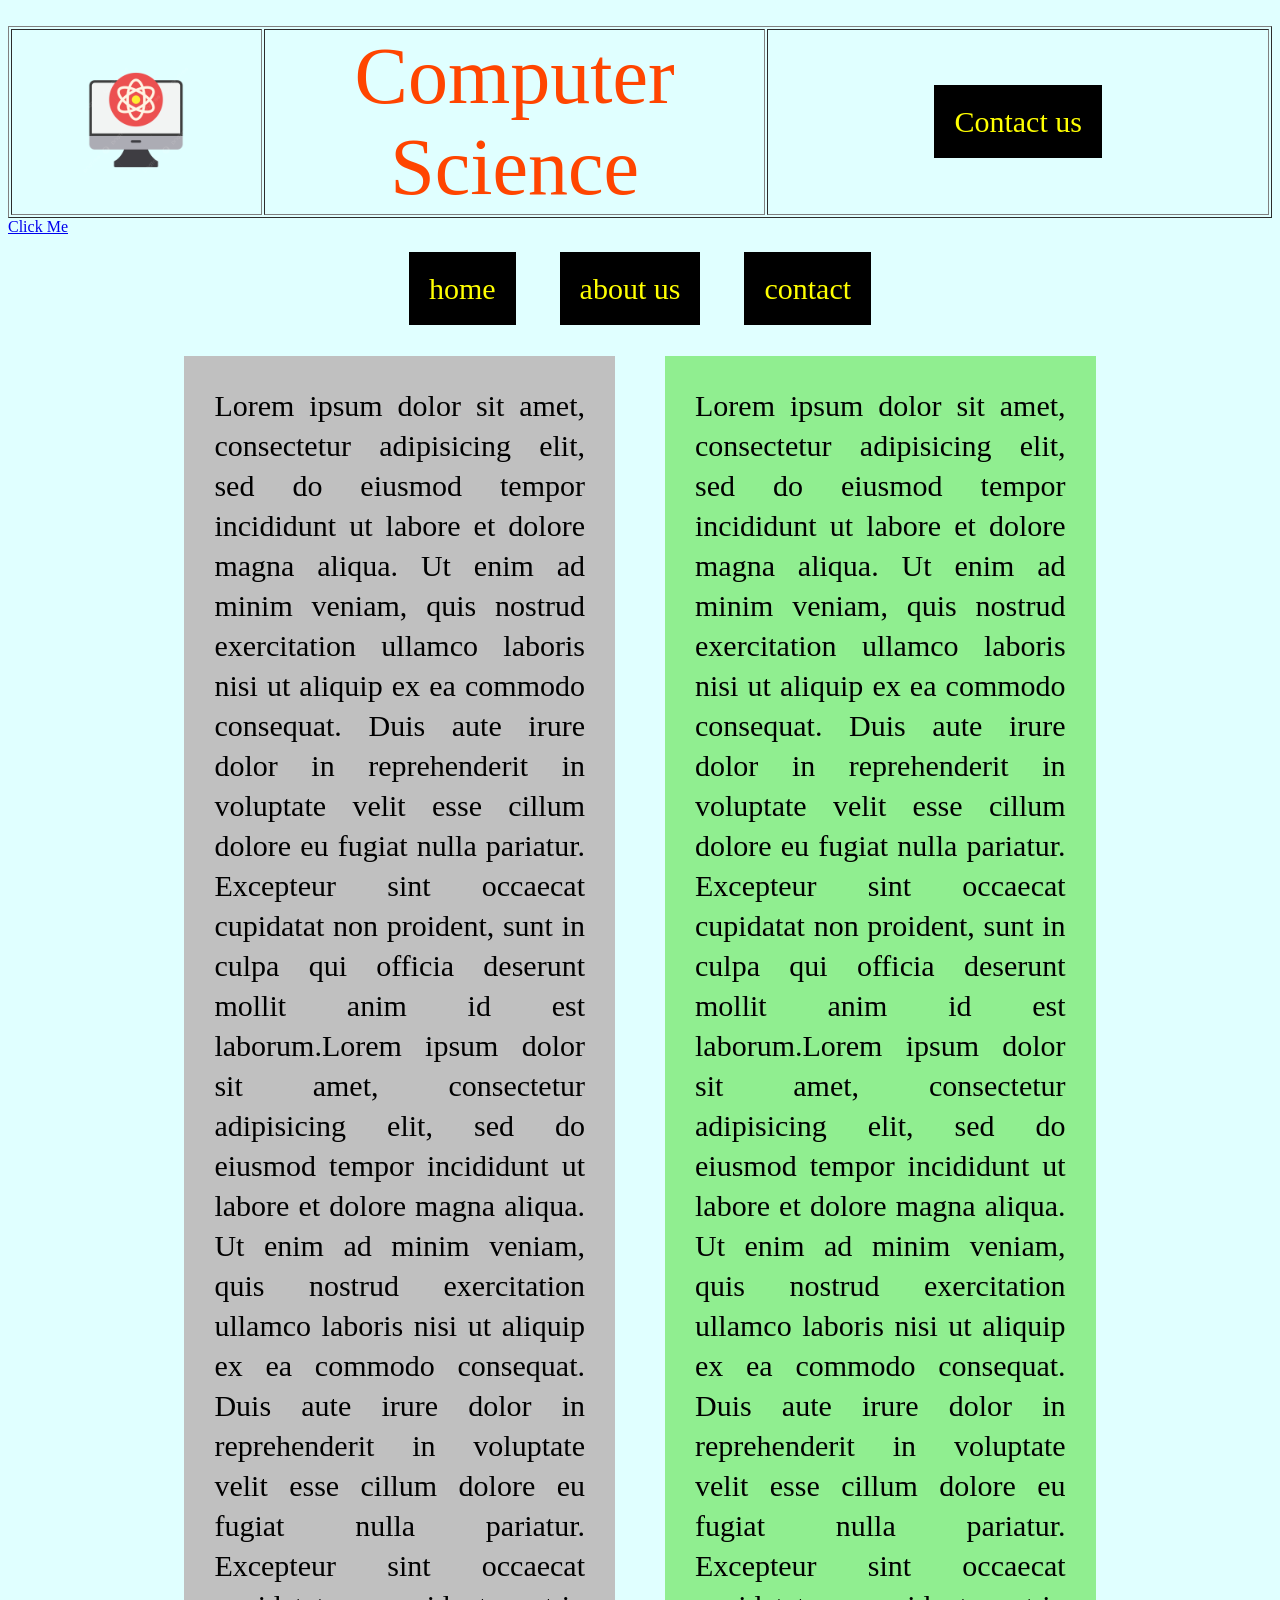
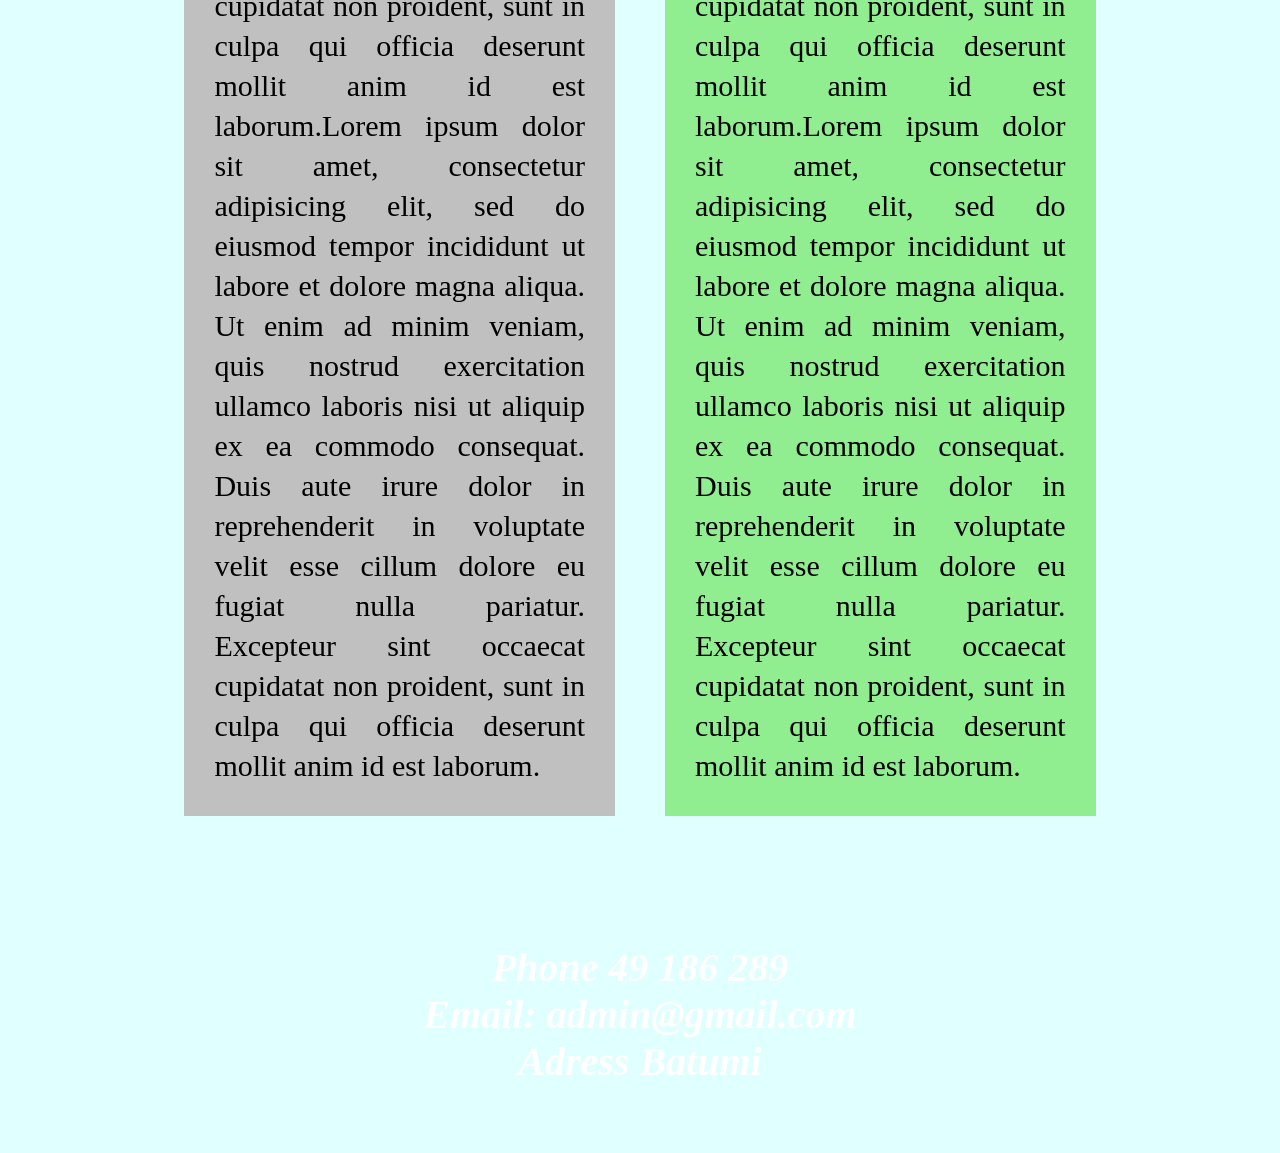
<file: index.html>
<!DOCTYPE html>
<html>
<head>
	<meta charset="utf-8">
	<title>week7</title>
	<link rel="stylesheet" type="text/css" href="mystyle.css">
</head>
<body>
	<br>
	<table border=1 width="100%">
		<tr align="center">
			<td width="20%"><img src="pic1.png" width="120px"></td>
			<td width="40%"><div class="big"><a href="index.html">Computer Science</a></div></td>
			<td width="60%"><a href="contact.html" class="butt">Contact us</a></td>
		</tr>


	</table>
<div><a href="https://en.wikipedia.org/wiki/Computer_science" target="_blank">Click Me</a></div>
<center>
	<br><br>
	<div >
		<a href="index.html" class="butt">home</a>
		<a href="index.html#aboutpoint" class="butt">about us</a>
		<a href="contact.html" class="butt">contact</a>
	</div>
	<table border="0" width="80%" cellspacing="50px" cellpadding="30px">
		<tr align="justify">
			<td bgcolor="silver" class="info">Lorem ipsum dolor sit amet, consectetur adipisicing elit, sed do eiusmod
			tempor incididunt ut labore et dolore magna aliqua. Ut enim ad minim veniam,
			quis nostrud exercitation ullamco laboris nisi ut aliquip ex ea commodo
			consequat. Duis aute irure dolor in reprehenderit in voluptate velit esse
			cillum dolore eu fugiat nulla pariatur. Excepteur sint occaecat cupidatat non
			proident, sunt in culpa qui officia deserunt mollit anim id est laborum.Lorem ipsum dolor sit amet, consectetur adipisicing elit, sed do eiusmod
			tempor incididunt ut labore et dolore magna aliqua. Ut enim ad minim veniam,
			quis nostrud exercitation ullamco laboris nisi ut aliquip ex ea commodo
			consequat. Duis aute irure dolor in reprehenderit in voluptate velit esse
			cillum dolore eu fugiat nulla pariatur. Excepteur sint occaecat cupidatat non
			proident, sunt in culpa qui officia deserunt mollit anim id est laborum.Lorem ipsum dolor sit amet, consectetur adipisicing elit, sed do eiusmod
			tempor incididunt ut labore et dolore magna aliqua. Ut enim ad minim veniam,
			quis nostrud exercitation ullamco laboris nisi ut aliquip ex ea commodo
			consequat. Duis aute irure dolor in reprehenderit in voluptate velit esse
			cillum dolore eu fugiat nulla pariatur. Excepteur sint occaecat cupidatat non
			proident, sunt in culpa qui officia deserunt mollit anim id est laborum.</td>
			<td bgcolor="lightgreen" class="info">Lorem ipsum dolor sit amet, consectetur adipisicing elit, sed do eiusmod
			tempor incididunt ut labore et dolore magna aliqua. Ut enim ad minim veniam,
			quis nostrud exercitation ullamco laboris nisi ut aliquip ex ea commodo
			consequat. Duis aute irure dolor in reprehenderit in voluptate velit esse
			cillum dolore eu fugiat nulla pariatur. Excepteur sint occaecat cupidatat non
			proident, sunt in culpa qui officia deserunt mollit anim id est laborum.Lorem ipsum dolor sit amet, consectetur adipisicing elit, sed do eiusmod
			tempor incididunt ut labore et dolore magna aliqua. Ut enim ad minim veniam,
			quis nostrud exercitation ullamco laboris nisi ut aliquip ex ea commodo
			consequat. Duis aute irure dolor in reprehenderit in voluptate velit esse
			cillum dolore eu fugiat nulla pariatur. Excepteur sint occaecat cupidatat non
			proident, sunt in culpa qui officia deserunt mollit anim id est laborum.Lorem ipsum dolor sit amet, consectetur adipisicing elit, sed do eiusmod
			tempor incididunt ut labore et dolore magna aliqua. Ut enim ad minim veniam,
			quis nostrud exercitation ullamco laboris nisi ut aliquip ex ea commodo
			consequat. Duis aute irure dolor in reprehenderit in voluptate velit esse
			cillum dolore eu fugiat nulla pariatur. Excepteur sint occaecat cupidatat non
			proident, sunt in culpa qui officia deserunt mollit anim id est laborum.</td>
		</tr>
	</table>
<br>
<div class="about" id="aboutpoint">
	<b><i>Phone 49 186 289</i></b><br>
	<b><i>Email: admin@gmail.com</i></b><br>
	<b><i>Adress Batumi</i></b><br>
</div>

</center>
</body>
</html>
</file>
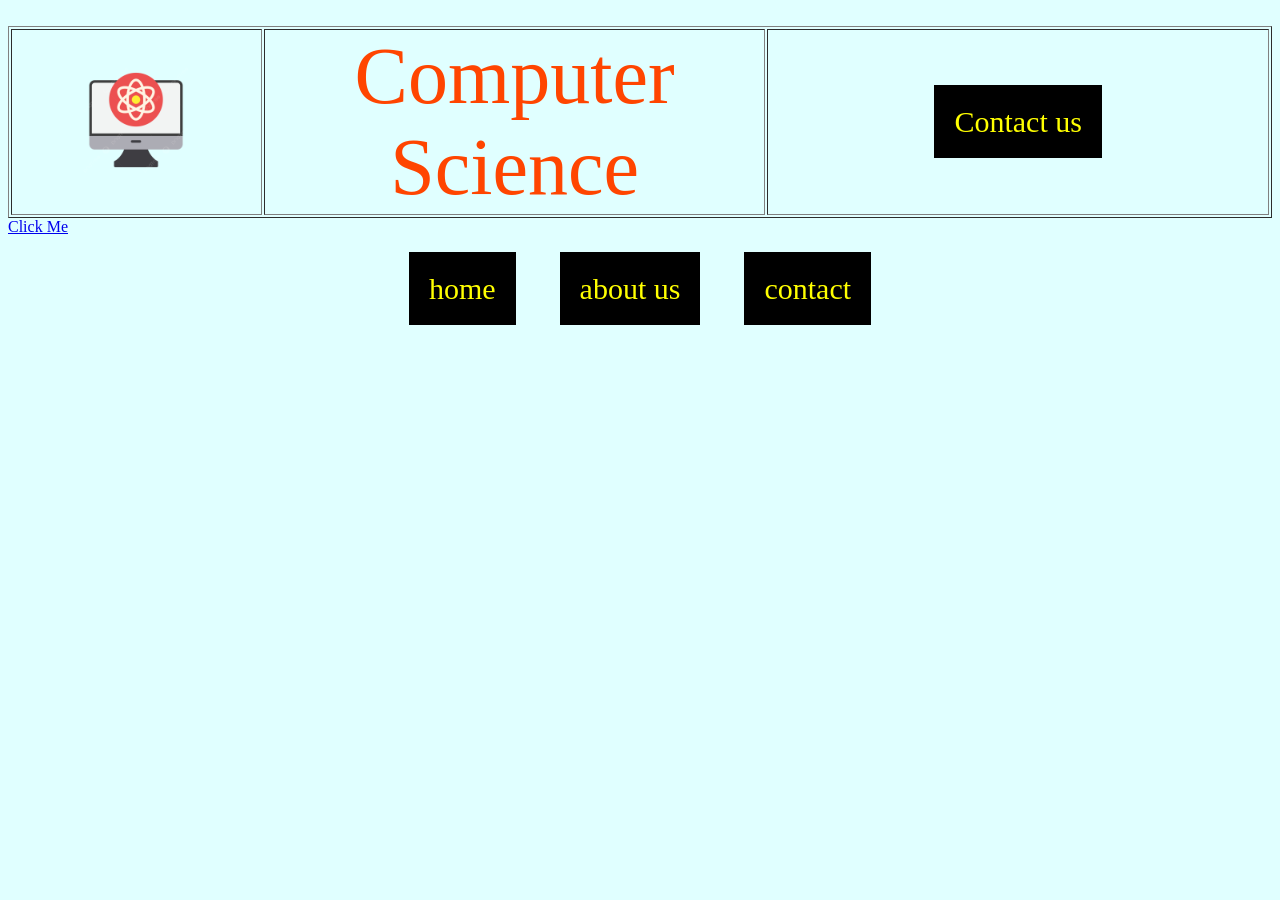
<file: contact.html>
<!DOCTYPE html>
<html>
<head>
	<meta charset="utf-8">
	<title>week7</title>
	<link rel="stylesheet" type="text/css" href="mystyle.css">
</head>
<body>
	<br>
	<table border=1 width="100%">
		<tr align="center">
			<td width="20%"><img src="pic1.png" width="120px"></td>
			<td width="40%"><div class="big"><a href="index.html">Computer Science</a></div></td>
			<td width="60%"><a href="contact.html" class="butt">Contact us</a></td>
		</tr>


	</table>
<div><a href="https://en.wikipedia.org/wiki/Computer_science" target="_blank">Click Me</a></div>
<center>
	<br><br>
	<div >
		<a href="index.html" class="butt">home</a>
		<a href="index.html#aboutpoint" class="butt">about us</a>
		<a href="contact.html" class="butt">contact</a>
	</div>
	
<iframe src="https://www.google.com/maps/embed?pb=!1m18!1m12!1m3!1d2981.357088660273!2d41.62681421425354!3d41.648026169844606!2m3!1f0!2f0!3f0!3m2!1i1024!2i768!4f13.1!3m3!1m2!1s0x4067866a2edc5d9d%3A0x4fc48bfea5fdb3cf!2sBatumi%20Shota%20Rustaveli%20State%20University!5e0!3m2!1ska!2sge!4v1777016912926!5m2!1ska!2sge" width="600" height="450" style="border:0;" allowfullscreen="" loading="lazy" referrerpolicy="no-referrer-when-downgrade"></iframe>

<br><br><br><br>
</center>
</body>
</html>
</file>
<file: mystyle.css>
*{
	scroll-behavior: smooth;
}
body{
	background-color: lightcyan;
}
.big{
	text-align: center;
}
.big a{
	font-size: 80px;
	text-decoration: none;
	font-family: impact;
	color: orangered;
}
.butt{
	font-size: 30px;
	background-color: black;
	text-decoration: none;
	font-family: impact;
	padding: 20px;
	color: yellow;
	margin: 20px;
}
.info{
	font-size: 30px;
	line-height: 40px;
}
.about{
	background-image: url(pic2.png);
	padding: 60px;
	font-family: cursive;
	font-size: 40px;
	background-size: cover;
	color: white;
	background-attachment: fixed;

}
</file>
